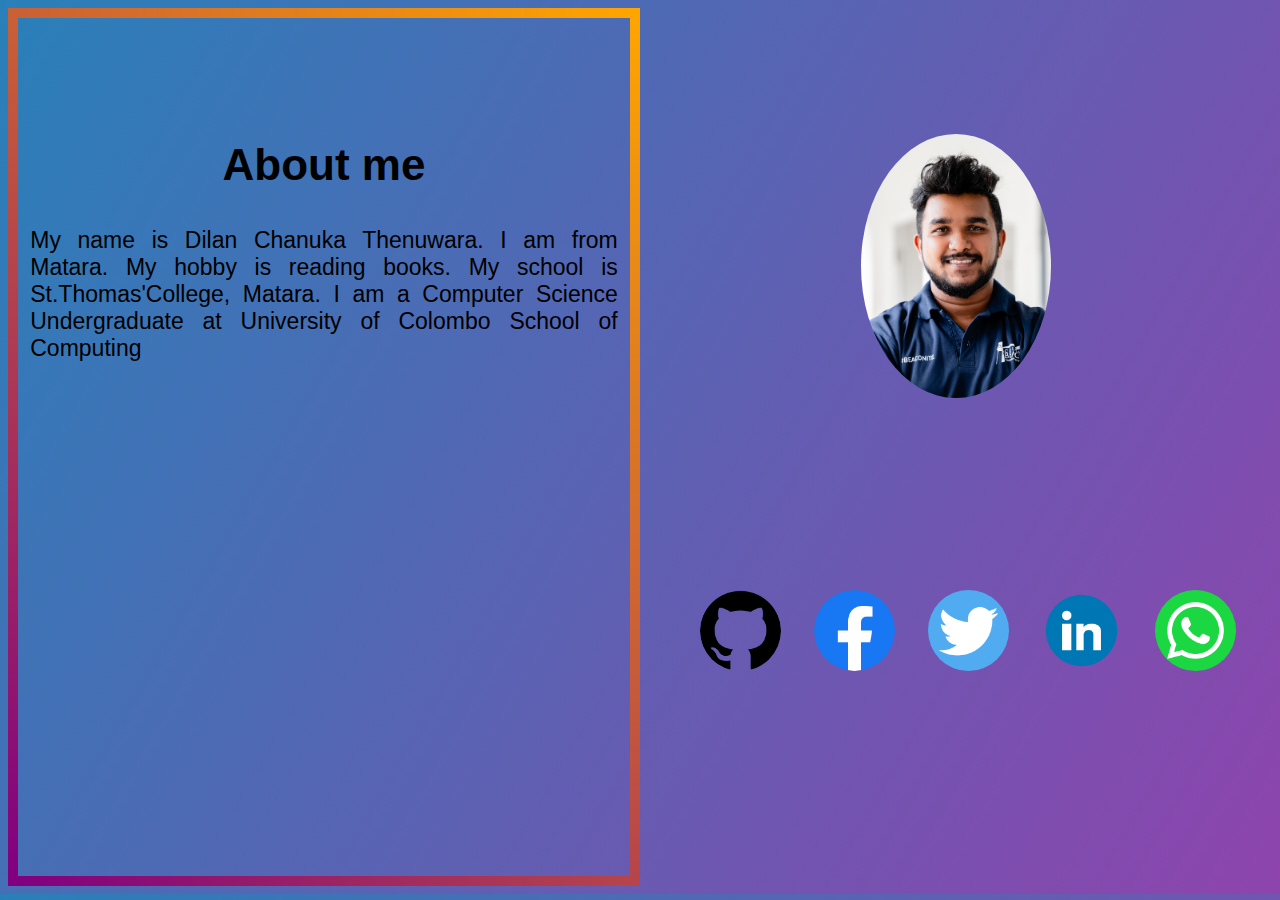
<file: Dilan_profile/Index.html>
<!DOCTYPE html>
<head>
    <link rel="stylesheet" href="main.css">
</head>
<body>
    <script>
        function myFunction(url)
        {
            window.open(url);
        }
    </script>
    <div class="gridcontainer">
        <div class="gridItem1">
                <h2>About me</h2>
                <div class="content">
                    My name is Dilan Chanuka Thenuwara. I am from Matara. My hobby is reading books. My school is St.Thomas'College, Matara. I am a Computer Science Undergraduate at University of Colombo School of Computing
                </div>
        </div>
        <div class="gridItem2">
            <div class="image"></div>
            <div class="links">
                <div class="githubIcon" onclick="myFunction('https://www.google.com')"></div>
                <div class="facebookIcon" onclick="myFunction('https://www.google.com')"></div>
                <div class="twitterIcon" onclick="myFunction('https://www.google.com')"></div>
                <div class="linkedinIcon" onclick="myFunction('https://www.google.com')"></div>
                <div class="whatsappIcon" onclick="myFunction('https://www.google.com')"></div>
            </div>
        </div>
    </div>
</body>
</file>
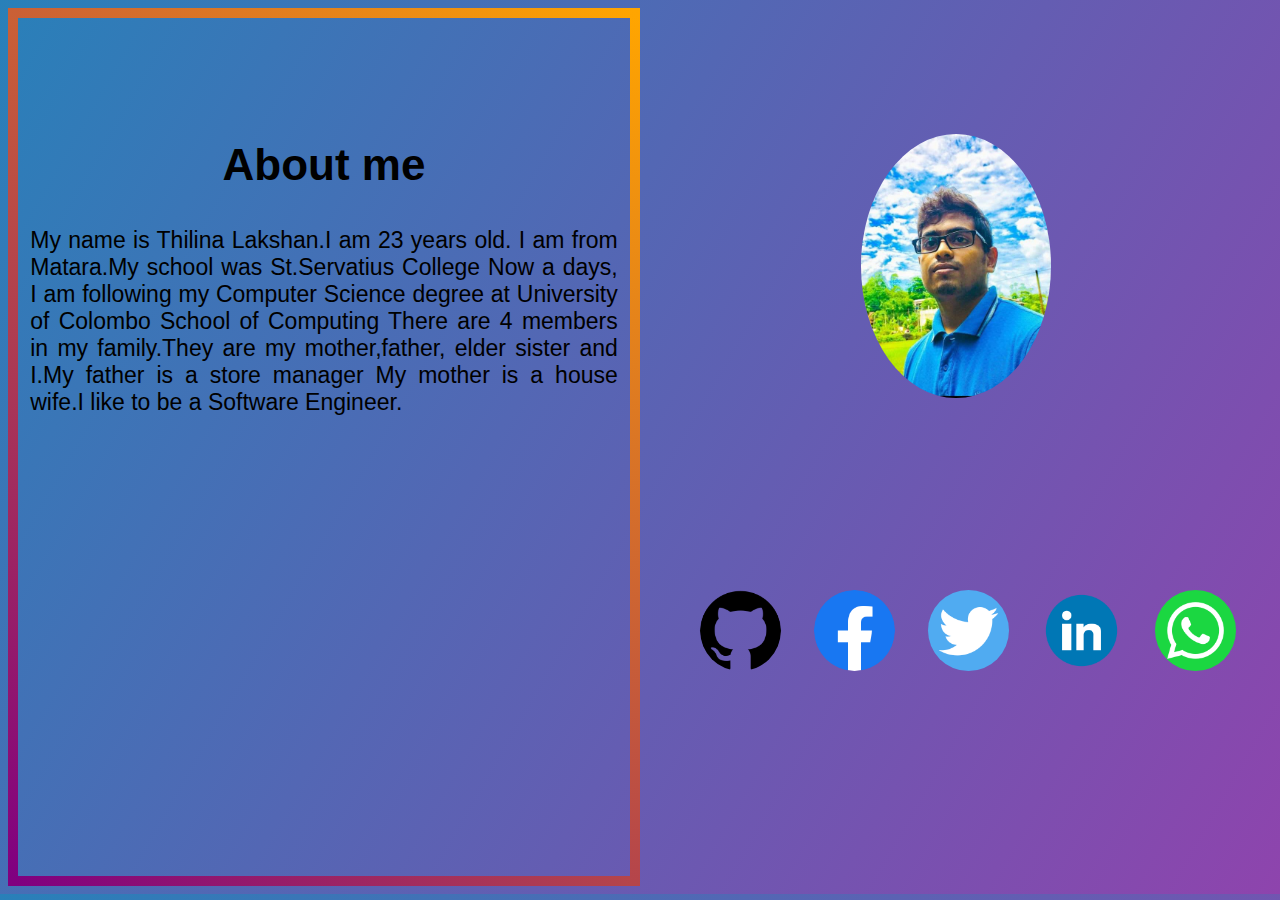
<file: thilina_profile/Index.html>
<!DOCTYPE html>
<head>
    <link rel="stylesheet" href="main.css">
</head>
<body>
    <script>
        function myFunction(url)
        {
            window.open(url);
        }
    </script>
    <div class="gridcontainer">
        <div class="gridItem1">
                <h2>About me</h2>
                <div class="content">
                <p> My name is Thilina Lakshan.I am 23 years old. I am from Matara.My school was St.Servatius College
                    Now a days, I am following my Computer Science degree at University of Colombo School of Computing
                    There are 4 members in my family.They are my mother,father, elder sister and I.My father is a store manager
                    My mother is a house wife.I like to be a Software Engineer.  </p>
                </div>
        </div>
        <div class="gridItem2">
            <div class="image"></div>
            <div class="links">
                <div class="githubIcon" onclick="myFunction('https://github.com/Lhtlakshan')"></div>
                <div class="facebookIcon" onclick="myFunction('https://www.facebook.com/thilinalakshan.hewage.9')"></div>
                <div class="twitterIcon" onclick="myFunction('https://www.google.com')"></div>
                <div class="linkedinIcon" onclick="myFunction('https://www.google.com')"></div>
                <div class="whatsappIcon" onclick="myFunction('https://wa.me/776645236')"></div>

            </div>
             
        </div>

    </div>
</body>
</file>
<file: Dilan_profile/main.css>
body
{
    background: linear-gradient(120deg, #2980b9, #8e44ad);
}
.gridcontainer
{
    display: grid;
    grid-template-columns: 1fr 1fr;
    grid-template-rows: 48.8vh 48.8vh;
}
.gridItem1
{
    
    border: 10px solid;
    border-image: linear-gradient(45deg, purple, orange) 1;
    grid-row: 1/3;
    border-radius: 4em;
}
.gridItem1:hover
{
    border-image: linear-gradient(45deg, orange, purple) 1;
    transition: 300ms;
}
.gridItem1:hover::after
{
    border-image: linear-gradient(45deg, purple, orange) 1;
    transition: 300ms;
}
h2
{
    margin-top: 20%;
    font-family: 'Segoe UI', Tahoma, Geneva, Verdana, sans-serif;
    text-align: center;
    font-size: 44px;
}
.content
{
    margin-left: 2%;
    margin-right: 2%;
    font-family: 'Segoe UI', Tahoma, Geneva, Verdana, sans-serif;
    text-align: justify;
    font-size: 23px;
}
.gridItem2
{
    background-color: transparent;
    grid-row: 1/3;
    
}
.image
{
    margin-top: 20%;
    margin-left: 35%;
    width: 30%;
    height: 30%;
    border-radius: 50%;
    background-image: url('Images/profile.jpg');
    background-position: center;
    background-repeat: no-repeat;
    background-size: cover;
}
.links
{
    display: grid;
    grid-template-columns: 1fr 1fr 1fr 1fr 1fr;
    grid-template-rows: 100vh 100vh 100vh 100vh 100vh;
    margin-top: 30%;
    width: 90%;
    height: 10%;
    margin-left: 5%;
    border-radius: 100px;
    background-color: transparent;
    position: relative;
}
.links > div
{
    
    height: 9%;
    width: 1;
    margin-top: 2.5%;
    margin-left: 25%;
    background-position: center;
    background-repeat: no-repeat;
    background-size: cover;
    border-radius: 50%;
    aspect-ratio: 1/1;
}
.links > div:hover
{
    transform: translateY(-20%);
    transition: 300ms;
}
.githubIcon
{
  background-image: url('Images/github.png'); 
}
.facebookIcon{
  background-image: url('Images/facebook.png');
}
.twitterIcon
{
  background-image: url('Images/twitter.png');
}
.linkedinIcon
{
  background-image: url('Images/linkedin.png');
}
.whatsappIcon
{
  background-image: url('Images/whatsapp.png');
}
</file>
<file: thilina_profile/main.css>
body
{
    background: linear-gradient(120deg, #2980b9, #8e44ad);
}
.gridcontainer
{
    display: grid;
    grid-template-columns: 1fr 1fr;
    grid-template-rows: 48.8vh 48.8vh;
}
.gridItem1
{
    
    border: 10px solid;
    border-image: linear-gradient(45deg, purple, orange) 1;
    grid-row: 1/3;
    border-radius: 4em;
}
.gridItem1:hover
{
    border-image: linear-gradient(45deg, orange, purple) 1;
    transition: 300ms;
}
.gridItem1:hover::after
{
    border-image: linear-gradient(45deg, purple, orange) 1;
    transition: 300ms;
}
h2
{
    margin-top: 20%;
    font-family: 'Segoe UI', Tahoma, Geneva, Verdana, sans-serif;
    text-align: center;
    font-size: 44px;
}
.content
{
    margin-left: 2%;
    margin-right: 2%;
    font-family: 'Segoe UI', Tahoma, Geneva, Verdana, sans-serif;
    text-align: justify;
    font-size: 23px;
}
.gridItem2
{
    background-color: transparent;
    grid-row: 1/3;
    
}
.image
{
    margin-top: 20%;
    margin-left: 35%;
    width: 30%;
    height: 30%;
    border-radius: 50%;
    background-image: url('Images/profile.png');
    background-position: center;
    background-repeat: no-repeat;
    background-size: cover;
}
.links
{
    display: grid;
    grid-template-columns: 1fr 1fr 1fr 1fr 1fr;
    grid-template-rows: 100vh 100vh 100vh 100vh 100vh;
    margin-top: 30%;
    width: 90%;
    height: 10%;
    margin-left: 5%;
    border-radius: 100px;
    background-color: transparent;
    position: relative;
}
.links > div
{
    
    height: 9%;
    width: 1;
    margin-top: 2.5%;
    margin-left: 25%;
    background-position: center;
    background-repeat: no-repeat;
    background-size: cover;
    border-radius: 50%;
    aspect-ratio: 1/1;
}
.links > div:hover
{
    transform: translateY(-20%);
    transition: 300ms;
}
.githubIcon
{
  background-image: url('Images/github.png'); 
}
.facebookIcon{
  background-image: url('Images/facebook.png');
}
.twitterIcon
{
  background-image: url('Images/twitter.png');
}
.linkedinIcon
{
  background-image: url('Images/linkedin.png');
}
.whatsappIcon
{
  background-image: url('Images/whatsapp.png');
}
</file>
